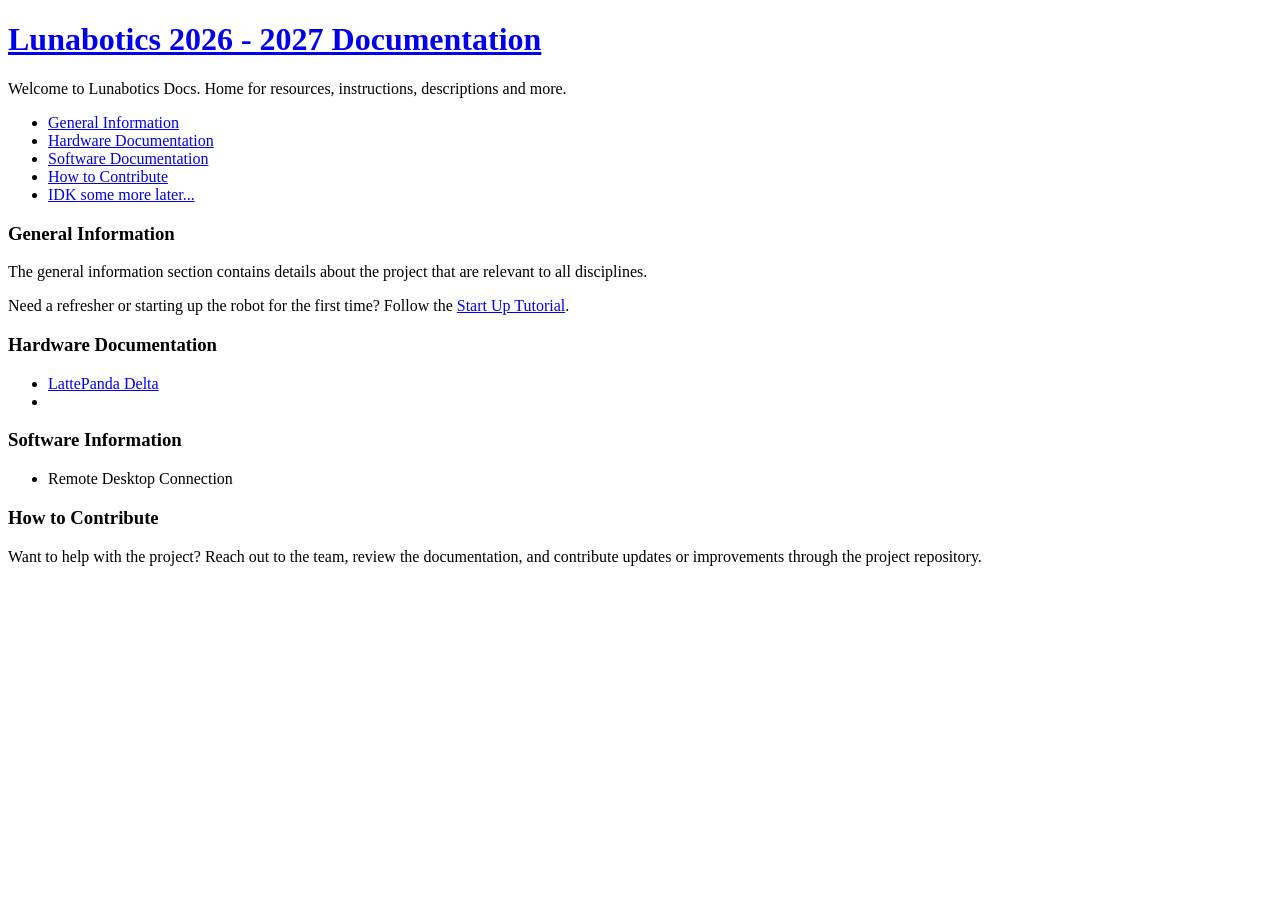
<file: index.html>
<!DOCTYPE html>
<html>
  <head><link rel="stylesheet" href="../styles.css"></head>
  <body>
    <h1><a href="index.html">Lunabotics 2026 - 2027 Documentation</a></h1>
    <p>Welcome to Lunabotics Docs. Home for resources, instructions, descriptions and more.</p>

    <ul>
      <li><a href="#generalInfo">General Information</a></li>
      <li><a href="#HW_doc">Hardware Documentation</a></li>
      <li><a href="#SW_doc">Software Documentation</a></li>
      <li><a href="#How to Contribute">How to Contribute</a></li>
      <li><a href="#DRSP">IDK some more later...</a></li>
    </ul>

    <h3 id="gen_info">General Information</h3>

    <p>The general information section contains details about the project that are relevant to all disciplines.</p>

    <p>Need a refresher or starting up the robot for the first time? Follow the <a href="getting_started/start.html">Start Up Tutorial</a>.</p>
    

    <h3 id="HW_doc">Hardware Documentation</h3>

    <ul>
      <li><a href="HW_docs/LattePandaDelta.html">LattePanda Delta</a></li>
      <li><a></a></li>
    </ul>

    <h3 id="SW_doc">Software Information</h3>

    <ul>
      <li><a>Remote Desktop Connection</a></li>
    </ul>

    <h3 id="How to Contribute">How to Contribute</h3>

    <p>Want to help with the project? Reach out to the team, review the documentation, and contribute updates or improvements through the project repository.</p>
    
  </body>
</html>
</file>
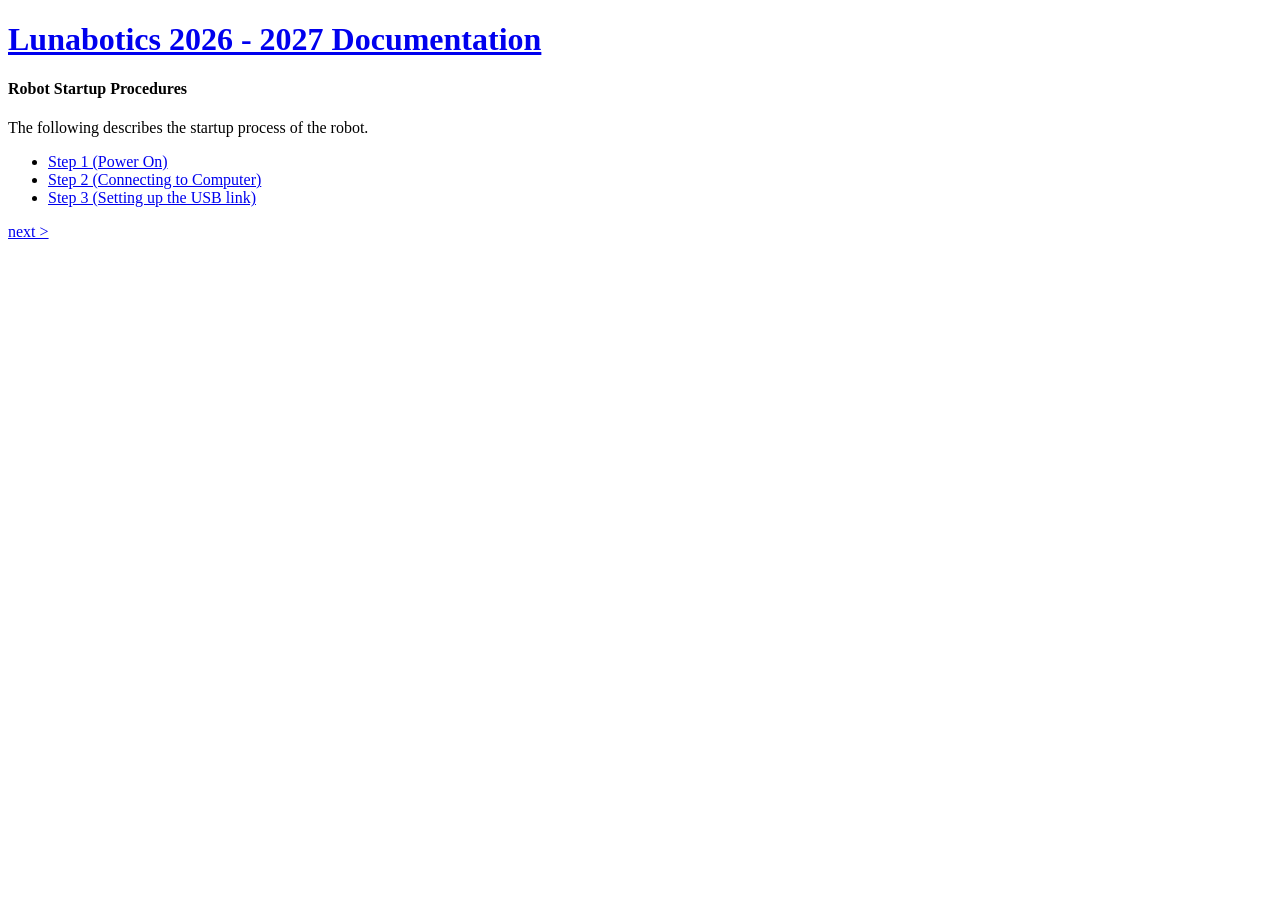
<file: getting_started/start.html>
<!DOCTYPE html>
<html>
  <head><link rel="stylesheet" href="../styles.css"></head>
  <body>
    <h1><a href="../index.html">Lunabotics 2026 - 2027 Documentation</a></h1>
    <h4 id="DRSP">Robot Startup Procedures</h4>
    <p>The following describes the startup process of the robot.</p>

    <ul>
      <li><a href="step1.html">Step 1 (Power On)</a></li>
      <li><a href="step2.html">Step 2 (Connecting to Computer)</a></li>
      <li><a href="step3.html">Step 3 (Setting up the USB link)</a></li>
    </ul>

    <div>
      <a href="the_big_picture.html">next ></a>
    </div>


  </body>
</html>
</file>
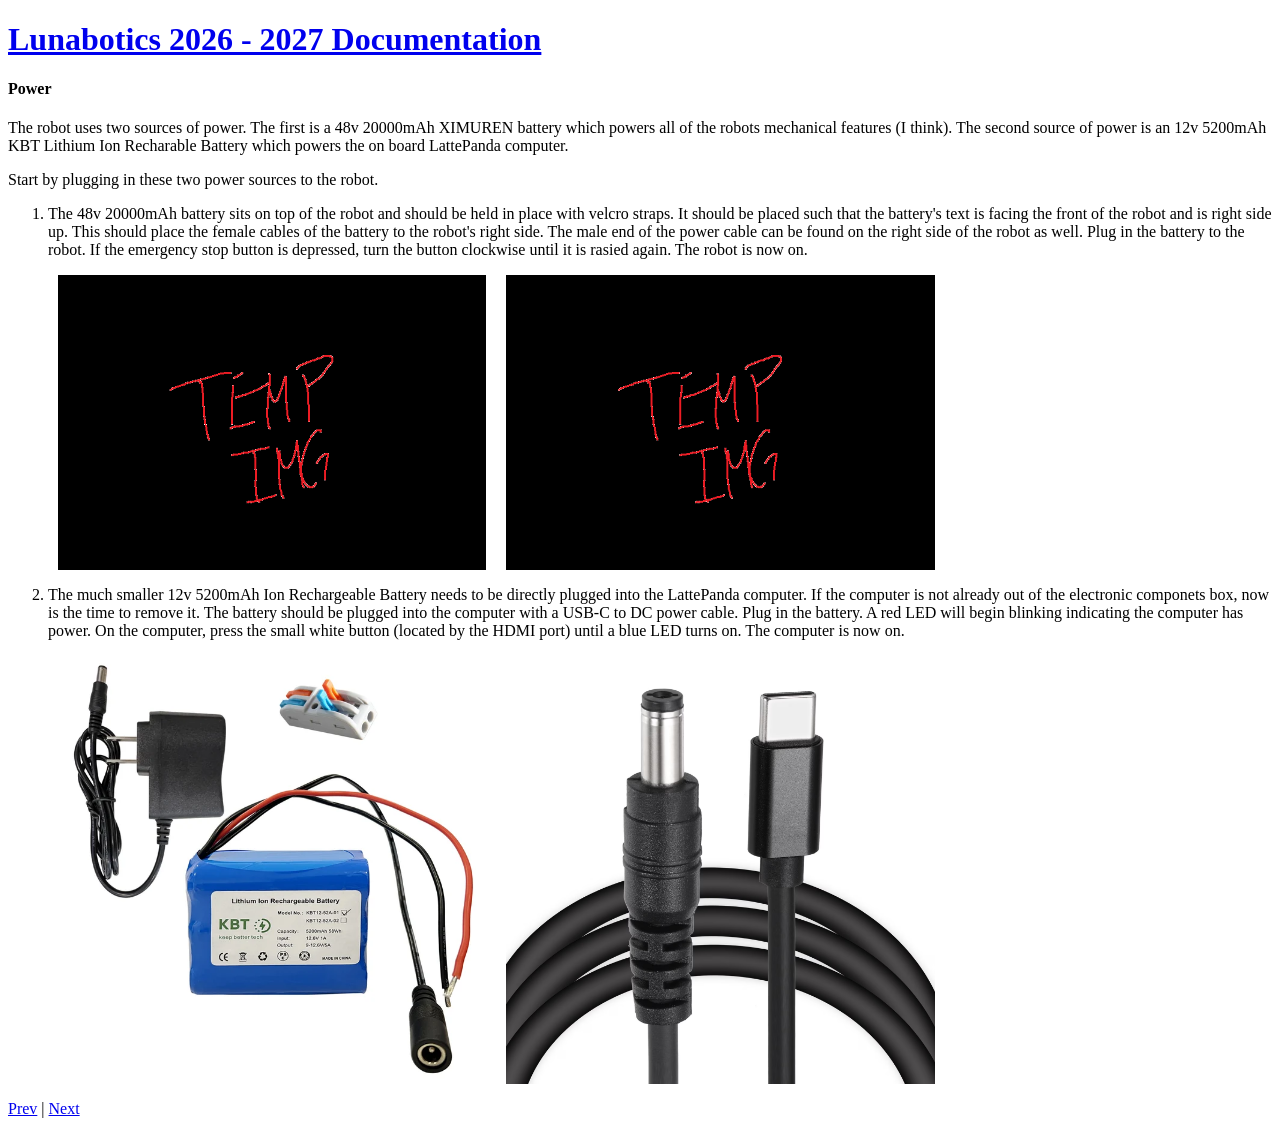
<file: getting_started/step1.html>
<!DOCTYPE html>
<html>
  <head><link rel="stylesheet" href="../styles.css"></head>
  <body>
    <h1><a href="../index.html">Lunabotics 2026 - 2027 Documentation</a></h1>
    <h4>Power</h4>

    <p>The robot uses two sources of power. The first is a 48v 20000mAh XIMUREN battery which powers all of the robots mechanical features (I think). The second source of power is an 12v 5200mAh KBT Lithium Ion Recharable Battery which powers the on board LattePanda computer.</p>

    <p>Start by plugging in these two power sources to the robot.</p>

    <ol>
      <li><p>The 48v 20000mAh battery sits on top of the robot and should be held in place with velcro straps. It should be placed such that the battery's text is facing the front of the robot and is right side up. This should place the female cables of the battery to the robot's right side. The male end of the power cable can be found on the right side of the robot as well. Plug in the battery to the robot. If the emergency stop button is depressed, turn the button clockwise until it is rasied again. The robot is now on.</p></li>
      <div style="display: flex;"><img style="margin: 0px 10px;" src="../resources/img/temp_img.png"><img style="margin: 0px 10px;" src="../resources/img/temp_img.png"></div>
      <li><p>The much smaller 12v 5200mAh Ion Rechargeable Battery needs to be directly plugged into the LattePanda computer. If the computer is not already out of the electronic componets box, now is the time to remove it. The battery should be plugged into the computer with a USB-C to DC power cable. Plug in the battery. A red LED will begin blinking indicating the computer has power. On the computer, press the small white button (located by the HDMI port) until a blue LED turns on. The computer is now on.</p></li>
      <div style="display: flex;"><img style="margin: 0px 10px;" src="../resources/img/getting_started/step1/12V_5200mAh_Recharge.png"><img style="margin: 0px 10px;" src="../resources/img/getting_started/step1/USB-C_to_DC_Power.png"></div>
    </ol>

    <div><a href="start.html">Prev</a> | <a href="step2.html">Next</a></div>

  </body>
</html>
</file>
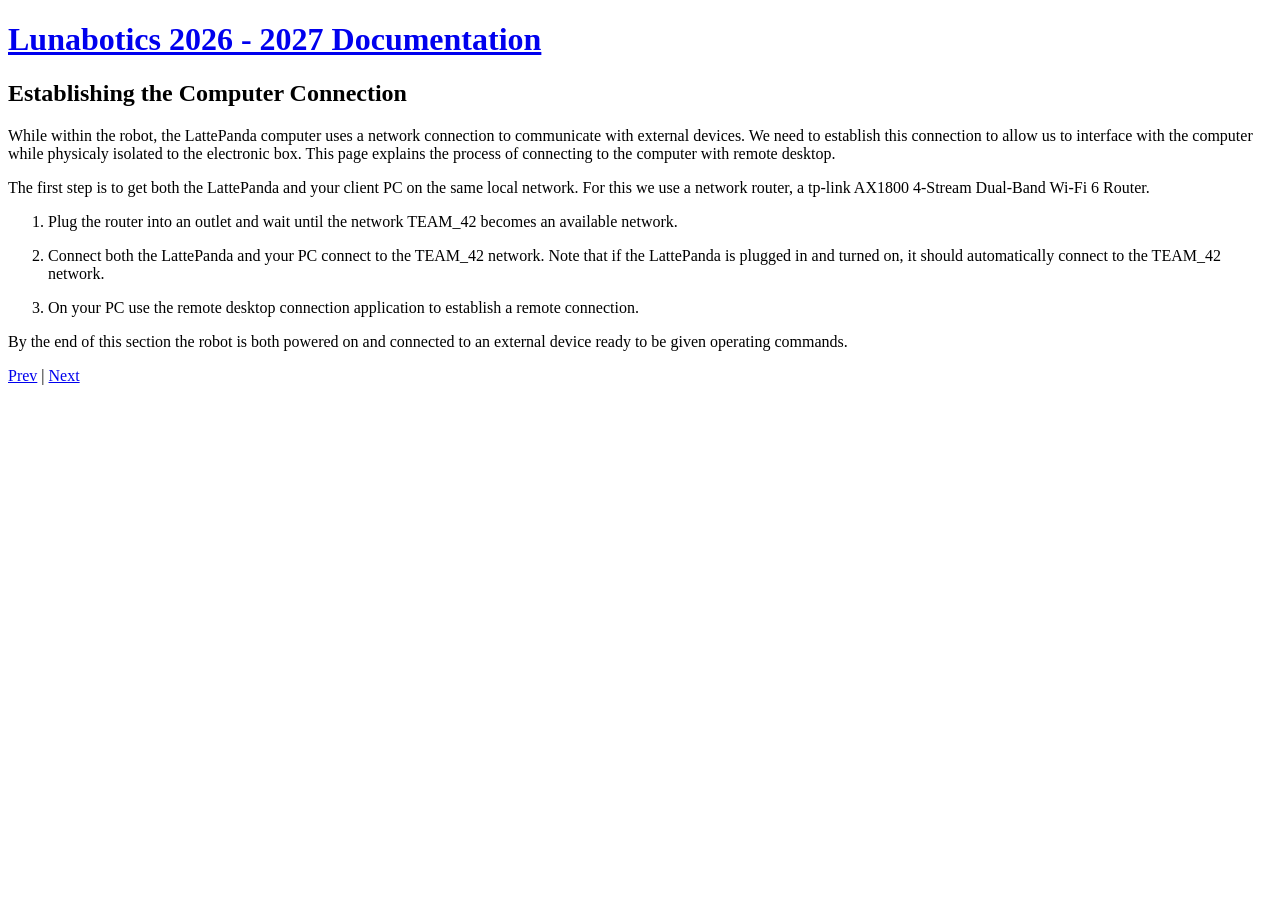
<file: getting_started/step2.html>
<!DOCTYPE html>
<html>
  <head></head>
  <body>
    <h1><a href="../index.html">Lunabotics 2026 - 2027 Documentation</a></h1>
    <h2>Establishing the Computer Connection</h2>

    <p>While within the robot, the LattePanda computer uses a network connection to communicate with external devices. We need to establish this connection to allow us to interface with the computer while physicaly isolated to the electronic box. This page explains the process of connecting to the computer with remote desktop.</p>

    <p>The first step is to get both the LattePanda and your client PC on the same local network. For this we use a network router, a tp-link AX1800 4-Stream Dual-Band Wi-Fi 6 Router.</p> 
    
    <ol>
      <li><p>Plug the router into an outlet and wait until the network TEAM_42 becomes an available network.</p></li>
      <li><p>Connect both the LattePanda and your PC connect to the TEAM_42 network. Note that if the LattePanda is plugged in and turned on, it should automatically connect to the TEAM_42 network.</p></li>
      <li><p>On your PC use the remote desktop connection application to establish a remote connection.</p></li>
    </ol>
    
    <p>By the end of this section the robot is both powered on and connected to an external device ready to be given operating commands.</p>

    <div><a href="step1.html">Prev</a> | <a href="step3.html">Next</a></div>

  </body>
</html>
</file>
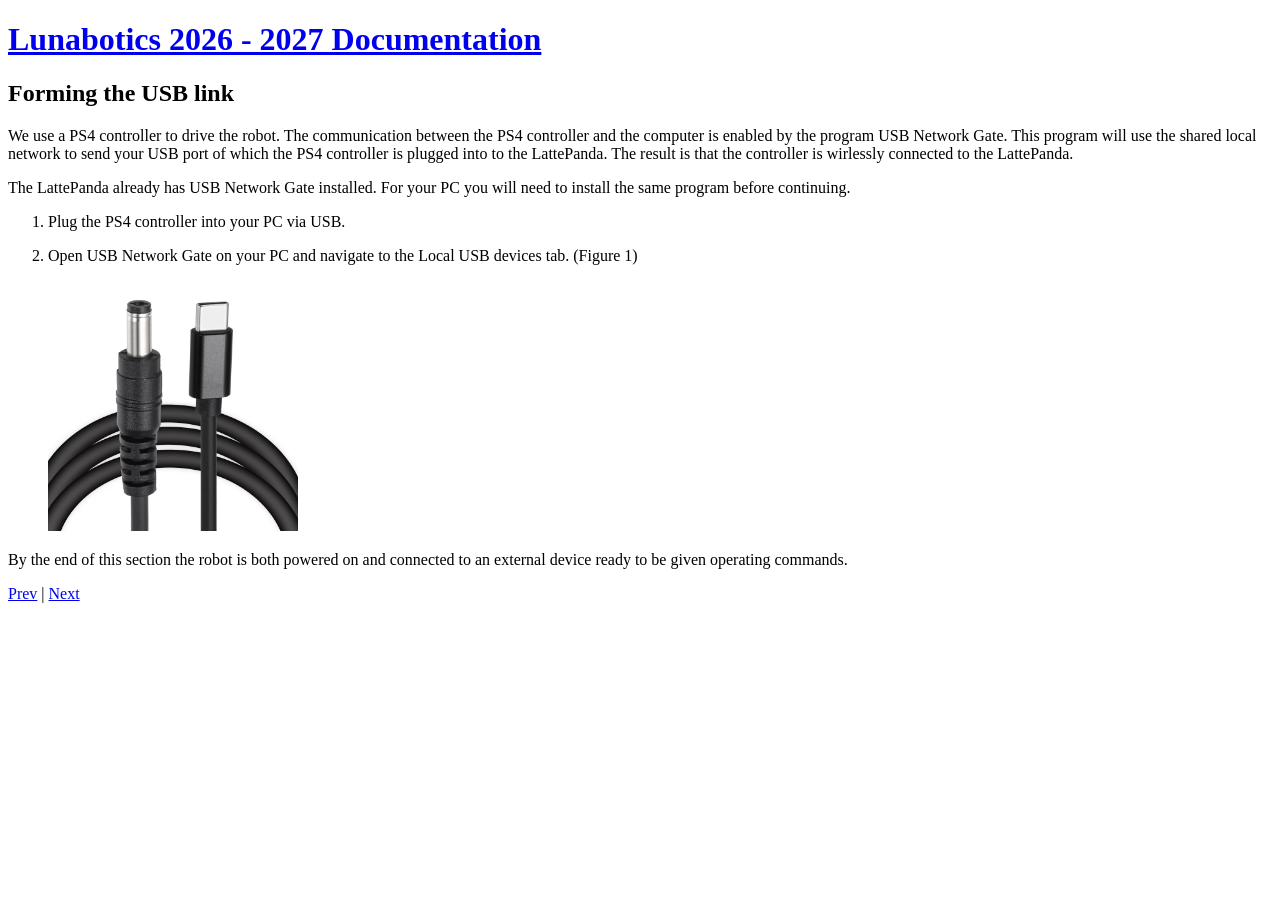
<file: getting_started/step3.html>
<!DOCTYPE html>
<html>
  <head><link rel="stylesheet" href="../styles.css"></head>
  <body>
    <h1><a href="../index.html">Lunabotics 2026 - 2027 Documentation</a></h1>
    <h2>Forming the USB link</h2>

    <p>We use a PS4 controller to drive the robot. The communication between the PS4 controller and the computer is enabled by the program USB Network Gate. This program will use the shared local network to send your USB port of which the PS4 controller is plugged into to the LattePanda. The result is that the controller is wirlessly connected to the LattePanda.</p>

    <p>The LattePanda already has USB Network Gate installed. For your PC you will need to install the same program before continuing.</p> 
    
    <ol>
      <li><p>Plug the PS4 controller into your PC via USB.</p></li>
      <li>
        <p>Open USB Network Gate on your PC and navigate to the Local USB devices tab. (Figure 1)</p>
      </li>
      <div><img style="height:250px;width:250px;" src="../resources/img/getting_started/step3/USB-C_to_DC_Power.png"></div>
    </ol>
    
    <p>By the end of this section the robot is both powered on and connected to an external device ready to be given operating commands.</p>

    <div><a href="step2.html">Prev</a> | <a href="step4.html">Next</a></div>

  </body>
</html>
</file>
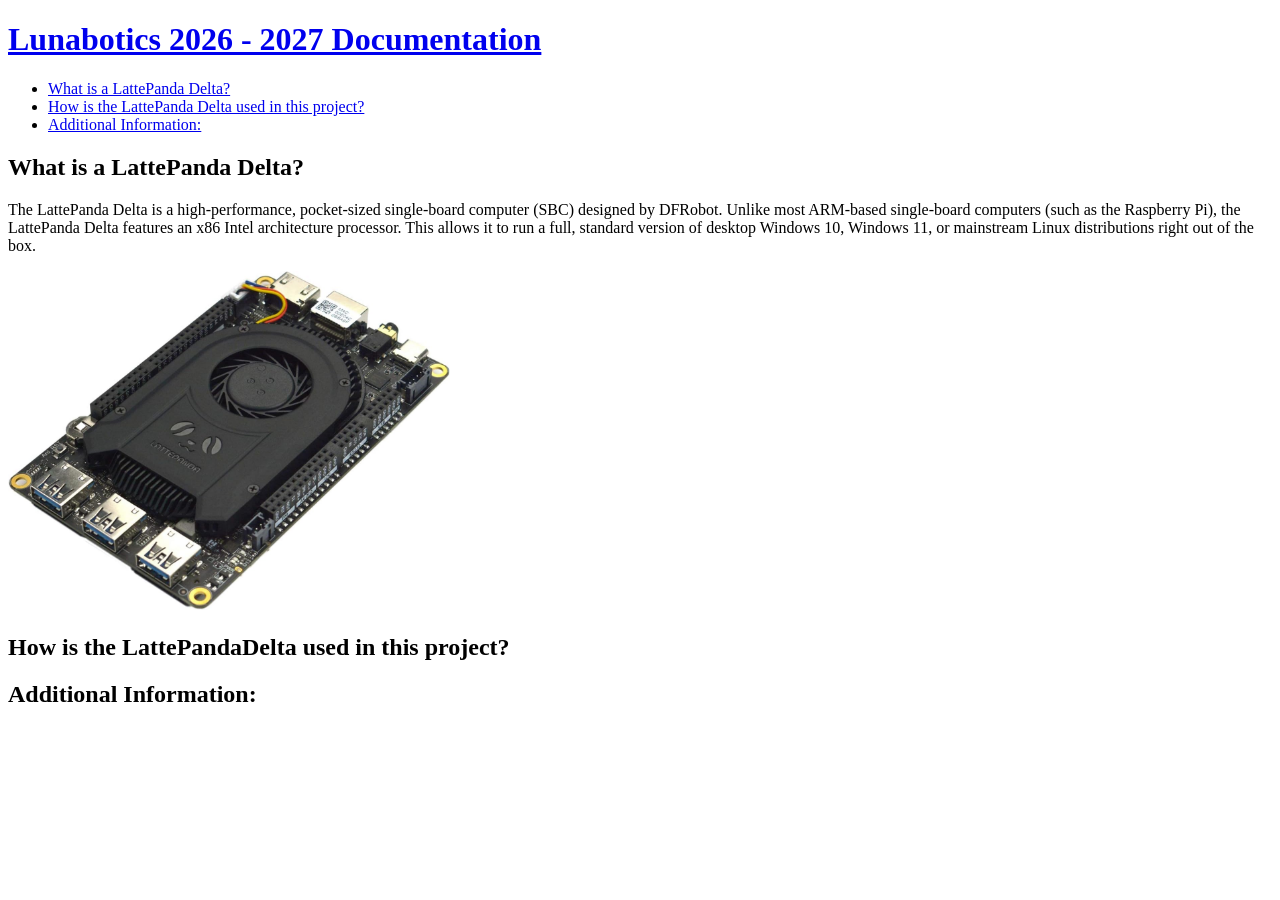
<file: HW_docs/LattePandaDelta.html>
<!DOCTYPE html>
<html>
  <head><link rel="stylesheet" href="../styles.css"></head>
  <body>
    <h1><a href="../index.html">Lunabotics 2026 - 2027 Documentation</a></h1>
    <ul>
      <li><a href="#0">What is a LattePanda Delta?</a></li>
      <li><a href="#1">How is the LattePanda Delta used in this project?</a></li>
      <li><a href="#2">Additional Information:</a></li>
    </ul>


    <h2 id="0">What is a LattePanda Delta?</h2>

    <p>The LattePanda Delta is a high-performance, pocket-sized single-board computer (SBC) designed by DFRobot. Unlike most ARM-based single-board computers (such as the Raspberry Pi), the LattePanda Delta features an x86 Intel architecture processor. This allows it to run a full, standard version of desktop Windows 10, Windows 11, or mainstream Linux distributions right out of the box.</p>

    <div><img src="../resources/img/HW_docs/LPD/LattePandaDelta.jpg"></div>

    <h2 id="1">How is the LattePandaDelta used in this project?</h2>

    <h2 id="3">Additional Information:</h2>
  </body>
</html>
</file>
<file: styles.css>
img {
  max-width: 35%;
  height: auto;
}
</file>
